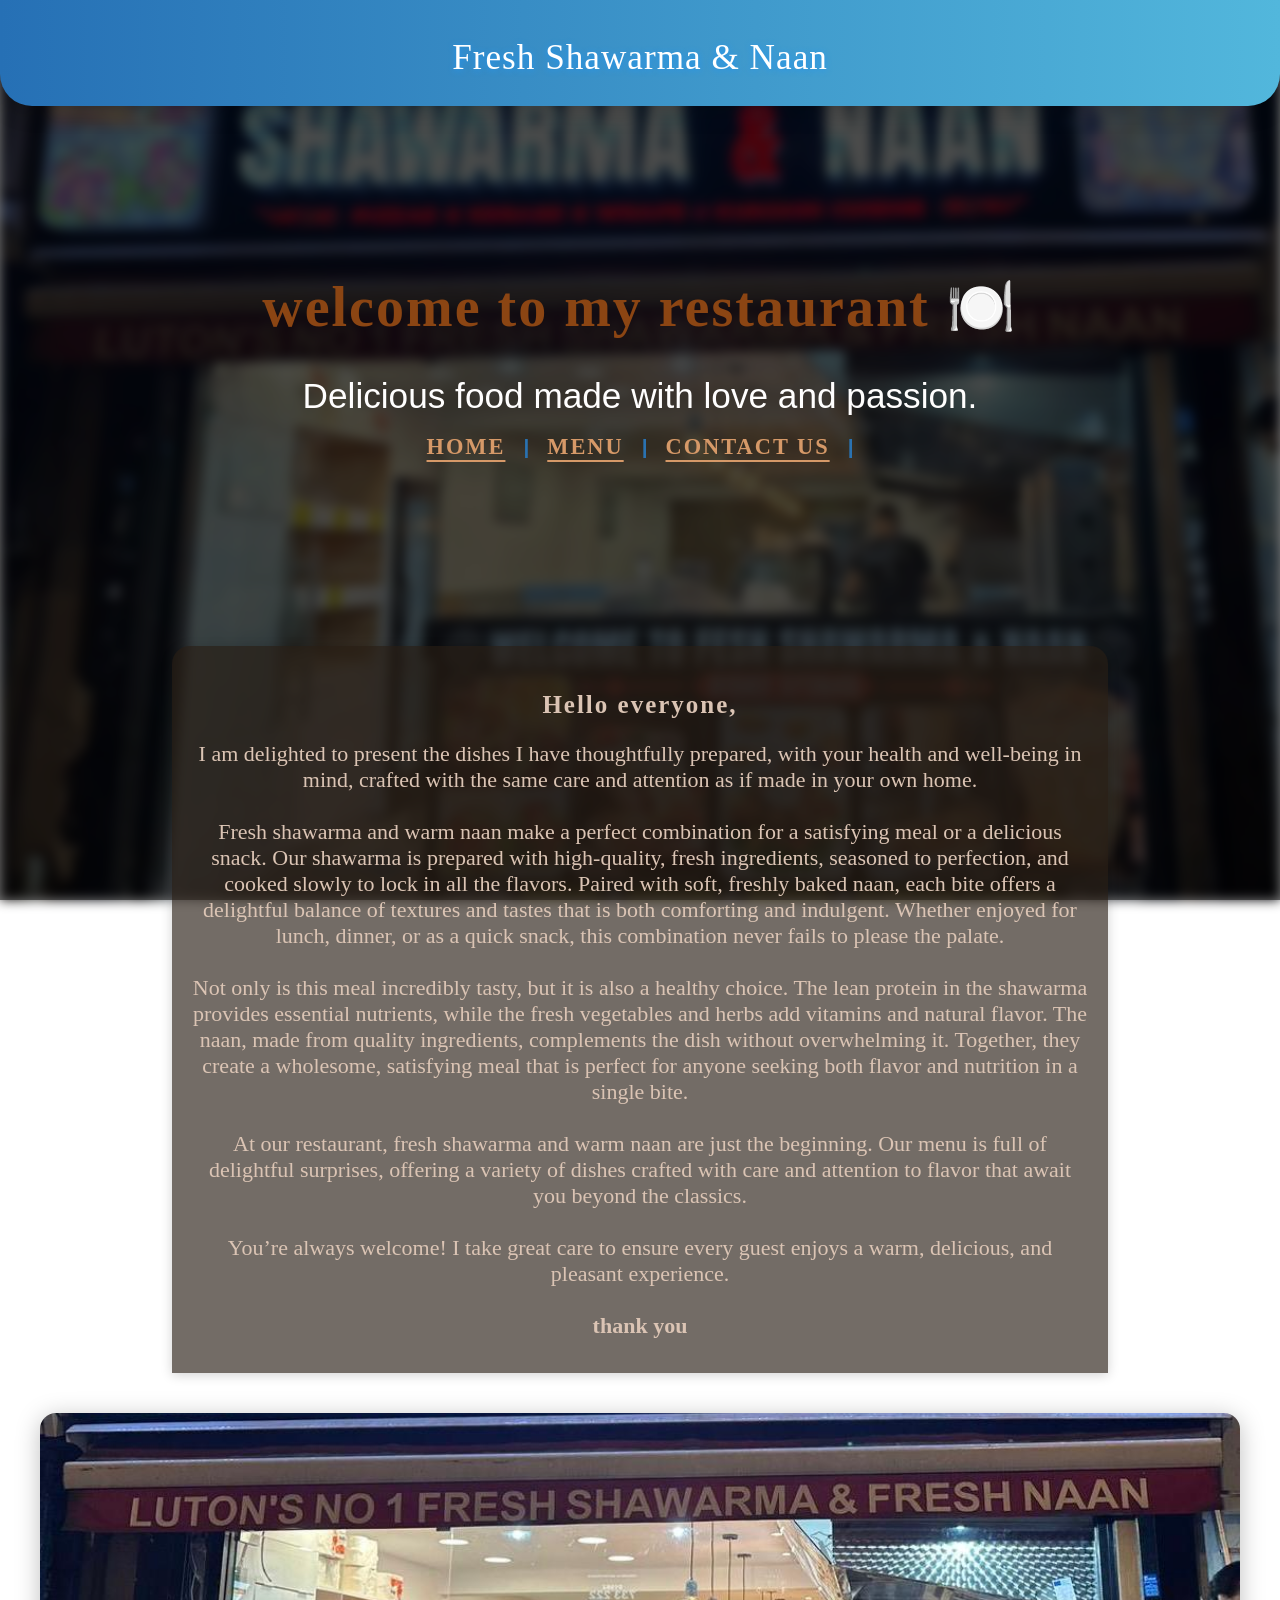
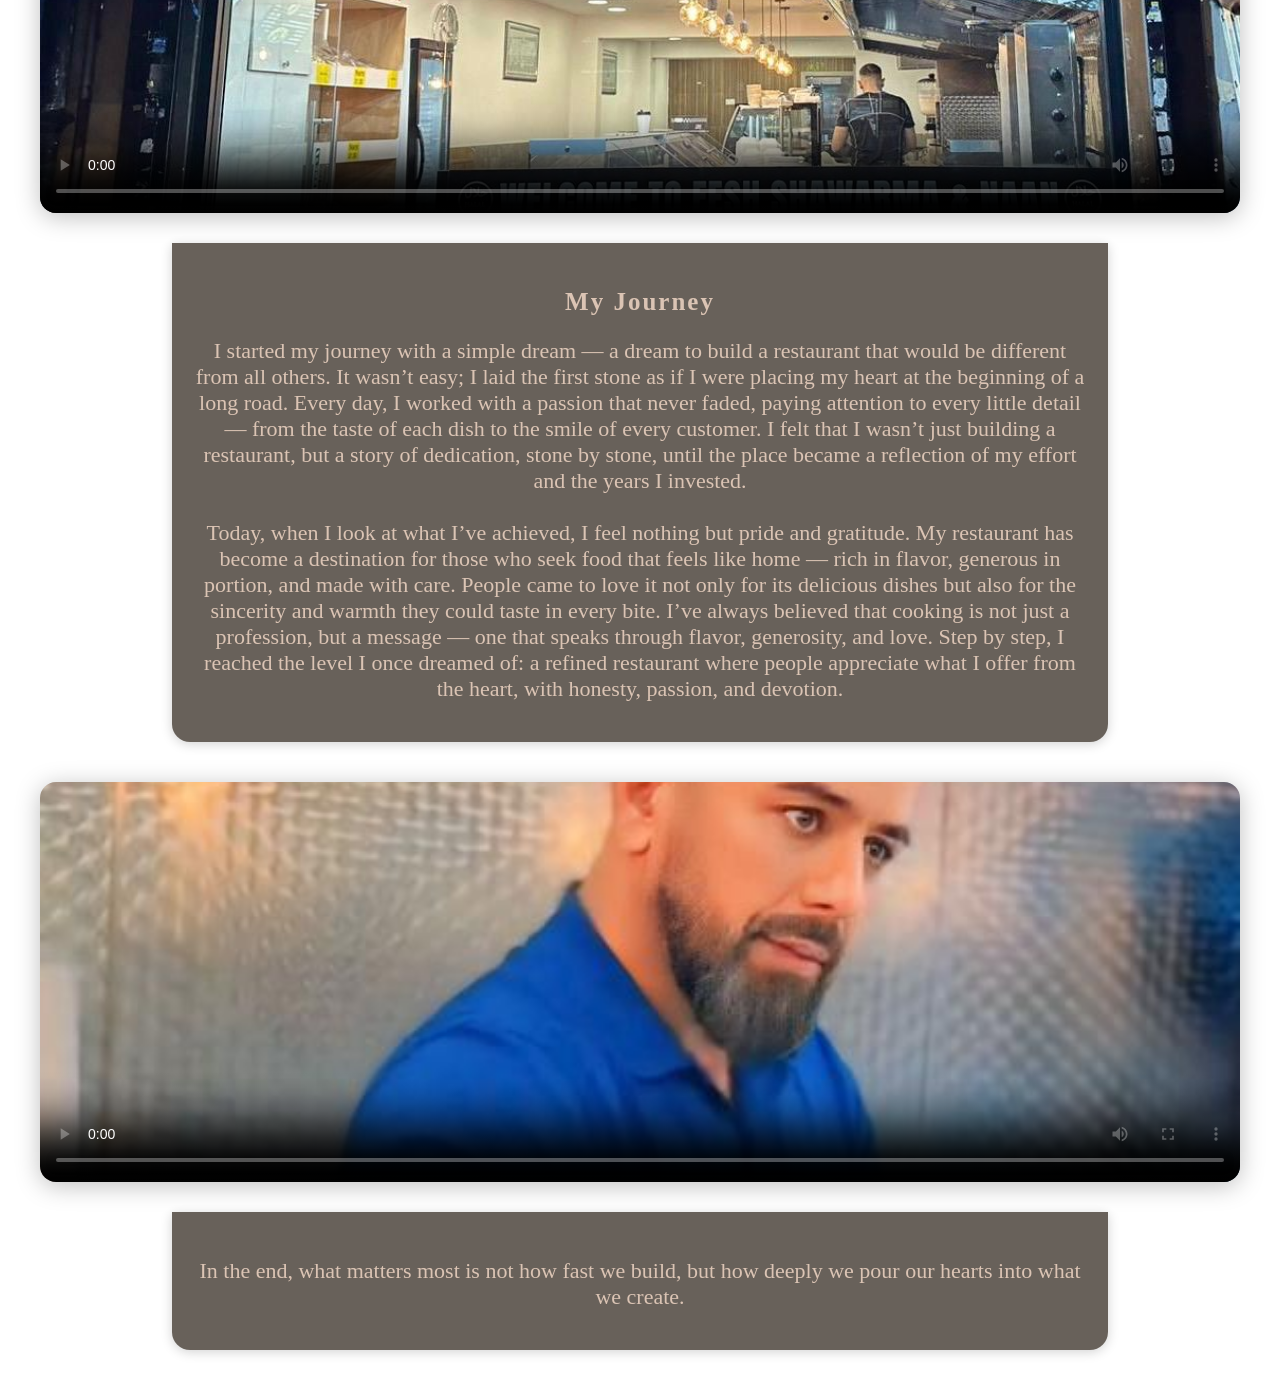
<file: index.html>
<!DOCTYPE html>
<html lang="en">
    <head>
        <meta charset="UTF-8">
        <meta name="viewport" content="width=device-width, initial-scale=0.1">
        <title>Fresh Shawarma & Naan</title>
        <link rel="stylesheet" href="style.css">
    </head>
    <body>
        <div class="main-title">
            Fresh Shawarma &amp; Naan
        </div>

        <section class="home">
                <h1 class="center-title">welcome to my restaurant 🍽️</h1>
                <p class="subtitle">Delicious food made with love and passion.</p>
                <nav class="center-nav">
                    <a href="index.html" class="nav-link">Home</a>
                    <span class="nav-separator">|</span>
                    <a href="menu.html" class="nav-link">Menu</a>
                    <span class="nav-separator">|</span>
                    <a href="Contactus.html" class="nav-link">Contact us</a>
                    <span class="nav-separator">|</span>
                </nav>
        </section>
        
        <div class="video-message-above">
            <h2>Hello everyone,</h2>
            <p>I am delighted to present the dishes I have thoughtfully prepared, with your health and well-being in mind, crafted with the same care and attention as if made in your own home.<br><br>
            Fresh shawarma and warm naan make a perfect combination for a satisfying meal or a delicious snack. Our shawarma is prepared with high-quality, fresh ingredients, seasoned to perfection, and cooked slowly to lock in all the flavors. Paired with soft, freshly baked naan, each bite offers a delightful balance of textures and tastes that is both comforting and indulgent. Whether enjoyed for lunch, dinner, or as a quick snack, this combination never fails to please the palate.<br><br>
            Not only is this meal incredibly tasty, but it is also a healthy choice. The lean protein in the shawarma provides essential nutrients, while the fresh vegetables and herbs add vitamins and natural flavor. The naan, made from quality ingredients, complements the dish without overwhelming it. Together, they create a wholesome, satisfying meal that is perfect for anyone seeking both flavor and nutrition in a single bite.<br><br>
            At our restaurant, fresh shawarma and warm naan are just the beginning. Our menu is full of delightful surprises, offering a variety of dishes crafted with care and attention to flavor that await you beyond the classics.<br><br>
            You’re always welcome! I take great care to ensure every guest enjoys a warm, delicious, and pleasant experience.<br><br>
            <strong>thank you</strong>
            </p>
        </div>
        <div class="video-container">
            <video src="videorestaurant.mp4" controls poster="myrestaurant.jpg" class="restaurant-video"></video>
        </div>

        <div class="story-section">
            <h2>My Journey</h2>
            <p>I started my journey with a simple dream — a dream to build a restaurant that would be different from all others. It wasn’t easy; I laid the first stone as if I were placing my heart at the beginning of a long road. Every day, I worked with a passion that never faded, paying attention to every little detail — from the taste of each dish to the smile of every customer. I felt that I wasn’t just building a restaurant, but a story of dedication, stone by stone, until the place became a reflection of my effort and the years I invested.<br><br>
            Today, when I look at what I’ve achieved, I feel nothing but pride and gratitude. My restaurant has become a destination for those who seek food that feels like home — rich in flavor, generous in portion, and made with care. People came to love it not only for its delicious dishes but also for the sincerity and warmth they could taste in every bite. I’ve always believed that cooking is not just a profession, but a message — one that speaks through flavor, generosity, and love. Step by step, I reached the level I once dreamed of: a refined restaurant where people appreciate what I offer from the heart, with honesty, passion, and devotion.</p>
        </div>


    </body>
            <div class="video-container">
                <video src="secondvideo.mp4" controls poster="mine.jpg" class="restaurant-video"></video>
            </div>

            <div class="story-section closing-message">
                <p>In the end, what matters most is not how fast we build, but how deeply we pour our hearts into what we create.</p>
            </div>
    </html>
</file>
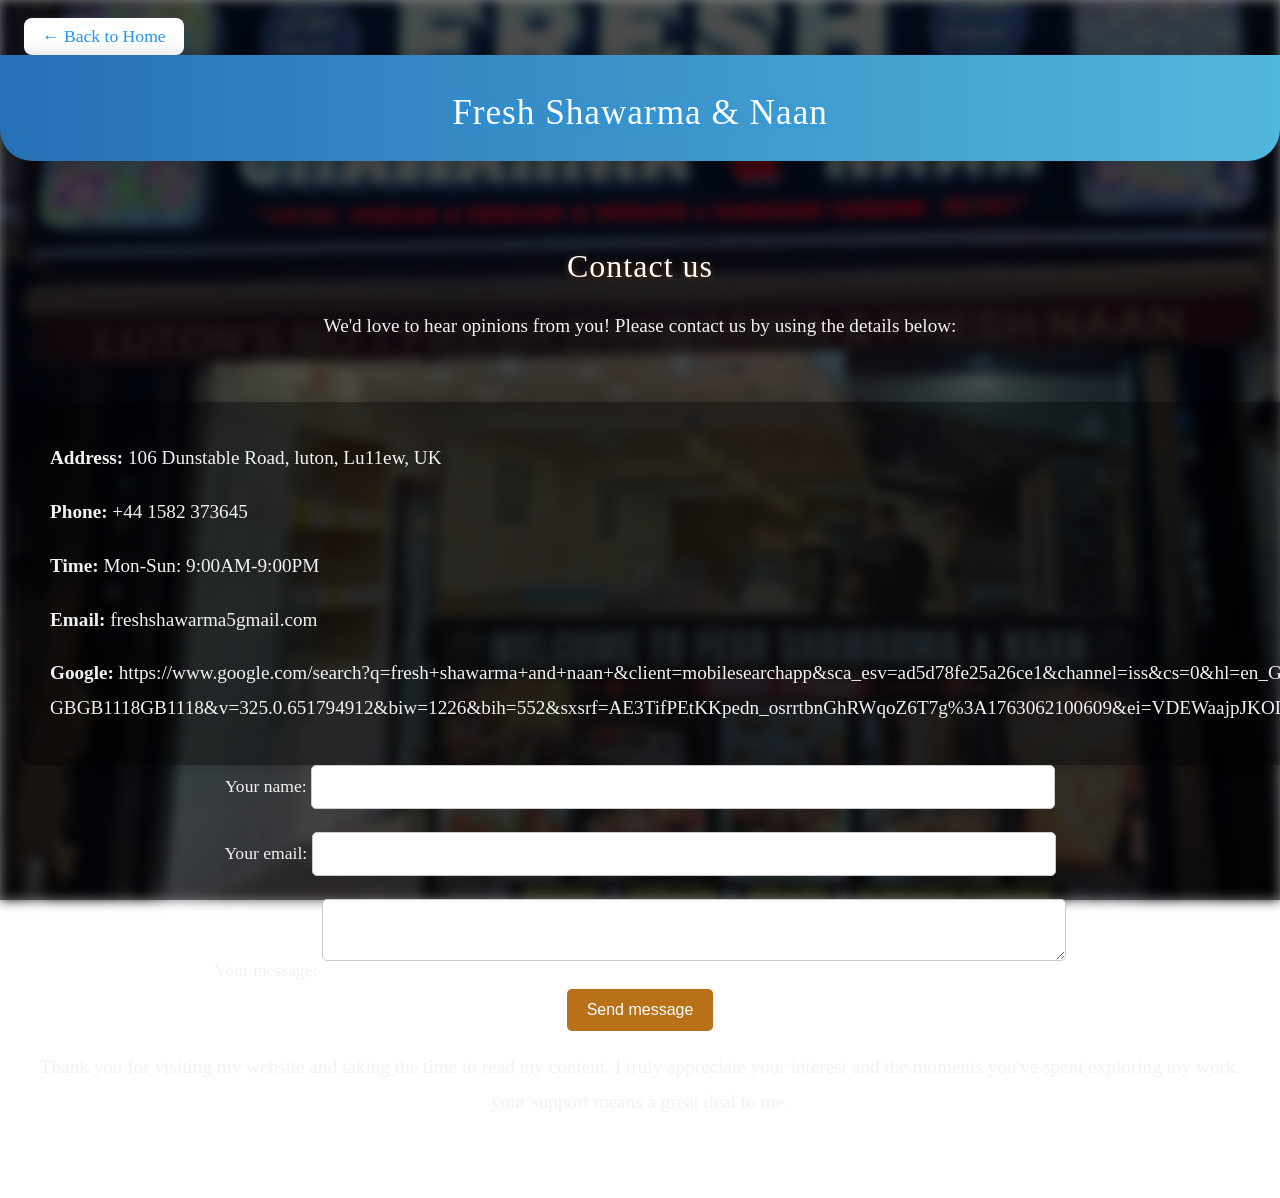
<file: contactus.html>
<!DOCTYPE html>
<html lang="en">
    <head>
        <meta charset="UTF-8">
        <meta name="viewport" content="width=device-width, initial-scale=1.0">
        <title>contact us| Fresh Shawarma & Naan</title>
        <link rel="stylesheet" href="style.css">
    <body>
         <a href="index.html" class="back-home-link">&#8592; Back to Home</a>
    <div class="main-title">Fresh Shawarma &amp; Naan</div>
    <section class="contact-section">
        <h1 class="contact-title">Contact us</h1>
        <p class="contact-info">We'd love to hear opinions from you! Please contact us by using the details below:</p>
        <div class="contact-details">
            <p><strong>Address:</strong> 106 Dunstable Road, luton, Lu11ew, UK</p>
            <p><strong>Phone:</strong> +44 1582 373645</p>
            <p><strong>Time:</strong> Mon-Sun: 9:00AM-9:00PM</p>
            <p><strong>Email:</strong> freshshawarma5gmail.com</p>
            <P><strong>Google:</strong><link> https://www.google.com/search?q=fresh+shawarma+and+naan+&client=mobilesearchapp&sca_esv=ad5d78fe25a26ce1&channel=iss&cs=0&hl=en_GB&rlz=1MDAPLA_en-GBGB1118GB1118&v=325.0.651794912&biw=1226&bih=552&sxsrf=AE3TifPEtKKpedn_osrrtbnGhRWqoZ6T7g%3A1763062100609&ei=VDEWaajpJKODxc8Pp5HqoAw#lpg=cid:CgIgAQ%3D%3D,ik:CAoSF0NJSE0wb2dLRUlDQWdJQ0xsY0RmeHdF</link></P>
        </div>
        <form
  action="https://formspree.io/f/mjkaddge"
  method="POST"
>
    <label>
        Your name:
        <input type="your name" name="full name">
    </label>
  <label>
    Your email:
    <input type="email" name="email">
  </label>
  <label>
    Your message:
    <textarea name="message"></textarea>
  </label>
  <button type="submit">Send message</button>
</form>
        <div class="story section">
            <p>Thank you for visiting my website and taking the time to read my content. I truly appreciate your interest and the moments you've spent exploring my work. your support means a great deal to me.</p>
        </div>
    </section>
</body>
</html>
</file>
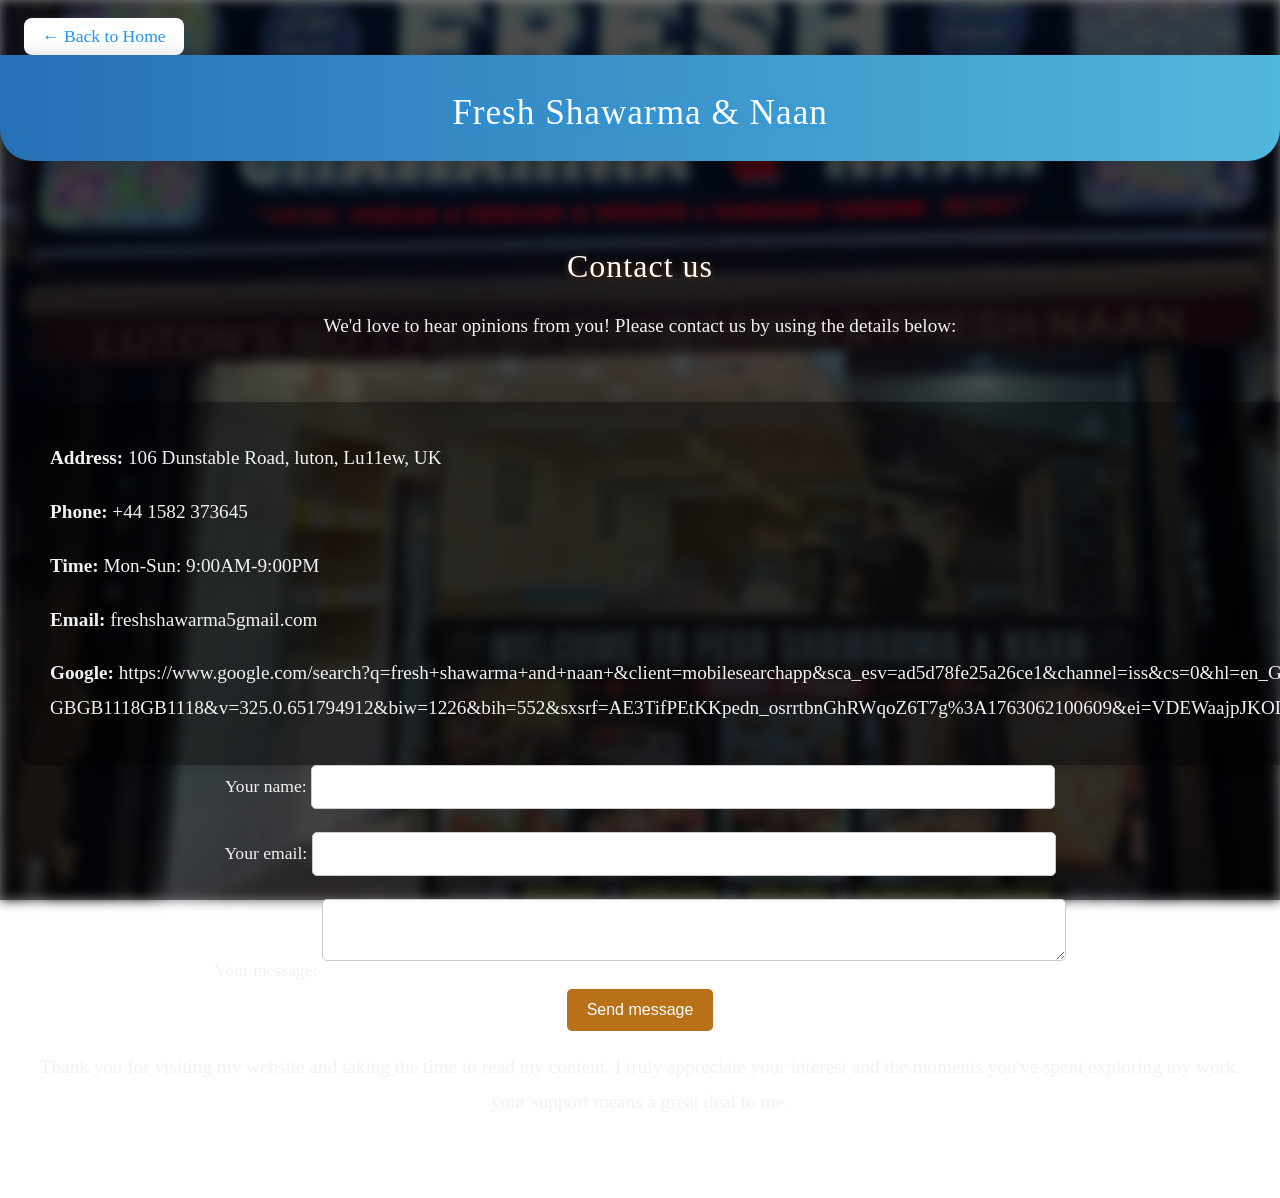
<file: Contactus.html>
<!DOCTYPE html>
<html lang="en">
    <head>
        <meta charset="UTF-8">
        <meta name="viewport" content="width=device-width, initial-scale=1.0">
        <title>contact us| Fresh Shawarma & Naan</title>
        <link rel="stylesheet" href="style.css">
    <body>
         <a href="index.html" class="back-home-link">&#8592; Back to Home</a>
    <div class="main-title">Fresh Shawarma &amp; Naan</div>
    <section class="contact-section">
        <h1 class="contact-title">Contact us</h1>
        <p class="contact-info">We'd love to hear opinions from you! Please contact us by using the details below:</p>
        <div class="contact-details">
            <p><strong>Address:</strong> 106 Dunstable Road, luton, Lu11ew, UK</p>
            <p><strong>Phone:</strong> +44 1582 373645</p>
            <p><strong>Time:</strong> Mon-Sun: 9:00AM-9:00PM</p>
            <p><strong>Email:</strong> freshshawarma5gmail.com</p>
            <P><strong>Google:</strong><link> https://www.google.com/search?q=fresh+shawarma+and+naan+&client=mobilesearchapp&sca_esv=ad5d78fe25a26ce1&channel=iss&cs=0&hl=en_GB&rlz=1MDAPLA_en-GBGB1118GB1118&v=325.0.651794912&biw=1226&bih=552&sxsrf=AE3TifPEtKKpedn_osrrtbnGhRWqoZ6T7g%3A1763062100609&ei=VDEWaajpJKODxc8Pp5HqoAw#lpg=cid:CgIgAQ%3D%3D,ik:CAoSF0NJSE0wb2dLRUlDQWdJQ0xsY0RmeHdF</link></P>
        </div>
        <form
  action="https://formspree.io/f/mjkaddge"
  method="POST"
>
    <label>
        Your name:
        <input type="your name" name="full name">
    </label>
  <label>
    Your email:
    <input type="email" name="email">
  </label>
  <label>
    Your message:
    <textarea name="message"></textarea>
  </label>
  <button type="submit">Send message</button>
</form>
        <div class="story section">
            <p>Thank you for visiting my website and taking the time to read my content. I truly appreciate your interest and the moments you've spent exploring my work. your support means a great deal to me.</p>
        </div>
    </section>
</body>
</html>
</file>
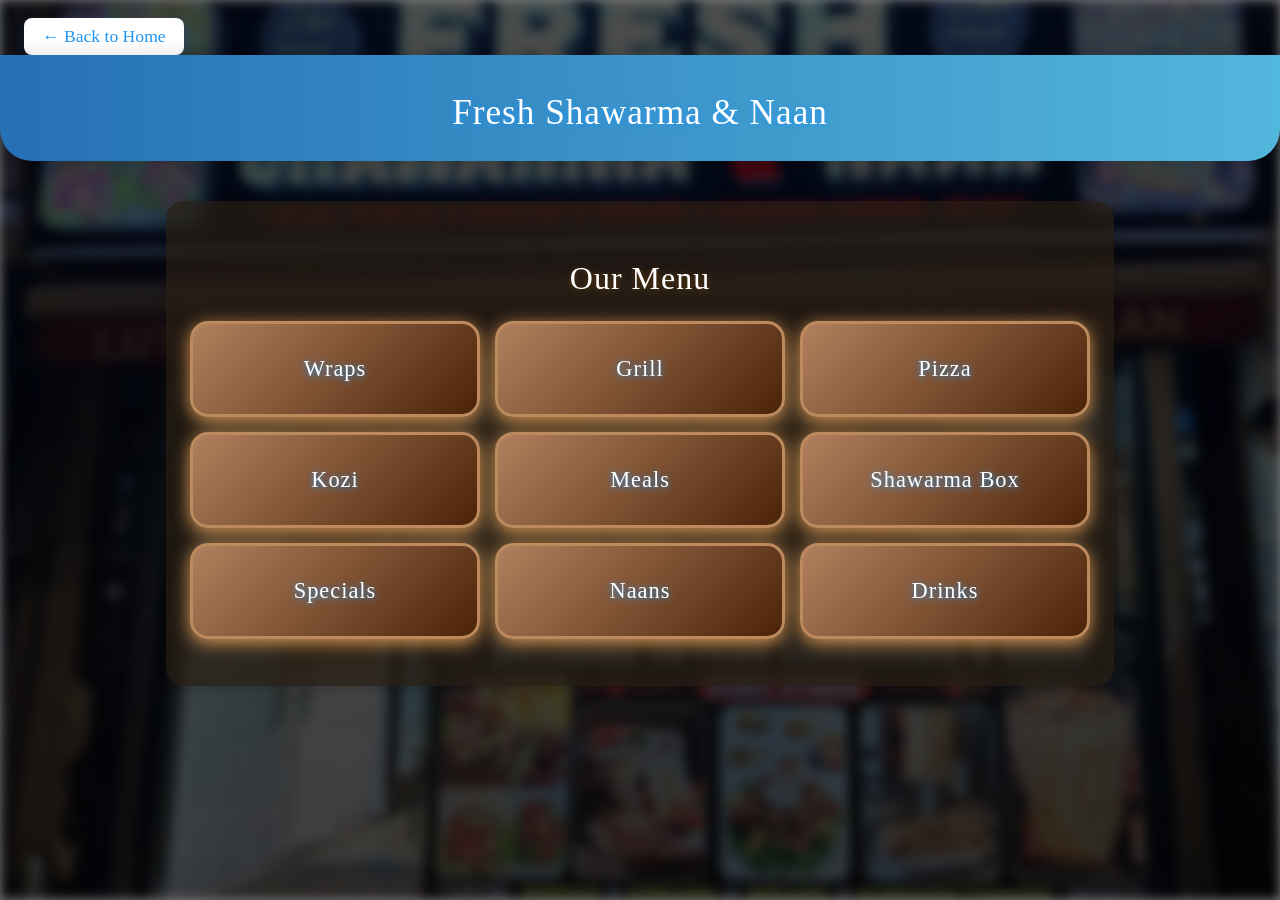
<file: menu.html>
<!DOCTYPE html>
<html lang="en">
<head>
    <meta charset="UTF-8">
    <meta name="viewport" content="width=device-width, initial-scale=1.0">
    <title>Menu | Fresh Shawarma & Naan</title>
    <link rel="stylesheet" href="style.css">
</head>
<body>
    <a href="index.html" class="back-home-link">&#8592; Back to Home</a>
    <div class="main-title">Fresh Shawarma &amp; Naan</div>
    <section class="menu-section">
        <h1 class="menu-title">Our Menu</h1>
        <div class="menu-grid">
            <div class="menu-card"><span class="menu-card-title">Wraps</span>
                <div class="menu-submenu">
                    <p>1. Chicken Wrap.....................5.00£   ;7.00£</p>
                    <p>2. Lamb Wrap..........................6.00£   ;8.00£</p>
                    <p>3. Mix Wrap...........................6.00£    ;8.00£</p>
                    <p>4. falafel wrap.......................4.00£</p>
                    <p>5. sheesh kabab wrap..................6.00£</p>
                </div>
            </div>
            <div class="menu-card"><span class="menu-card-title">Grill</span>
                <div class="menu-submenu">
                    <p>1. 2 Sheesh Kabab.......................12.00£</p>
                    <p>2. 2 Sheesh Tikka.......................12.00£</p>
                    <p>3. 2 Lamb Tikka.........................14.00£</p>
                    <p>4. Chiken Wings..........................8.00£</p>
                    <p>5. fish.................................15.00£</p>
                </div>
            </div>
            <div class="menu-card"><span class="menu-card-title">Pizza</span>
                <div class="menu-submenu">
                    <p>Chicken Pizza............................7.00£</p>
                    <p>Lamb Pizza...............................8.00£</p>
                    <p>Mix Pizza................................8.00£</p>
                    <p>Chicken fatayer..........................</p>
                    <p>Chips............................2.00£,  3.00£</p>
                    <p>chips and Cheese.........................3.50£</p>
                </div>
            </div>
            <div class="menu-card"><span class="menu-card-title">Kozi</span>
                <div class="menu-submenu">
                    <p>1. Lamb Kozi............................13.00£</p>
                    <p>2. Chek Kozi............................12.00£</p> 
                    <p>3. Only rice with beans..................6.00£</p>
                    <p>4. Chicken Shawarma on rice...........7.00£, 9.00£</p>
                    <p>5. Lamb Or mixed shawarma on rice.....8.00£, 10.00£</p>
                    <p>6. Plain rice............................3.00£, 4.00£</p>
                    <p>7. Any soup..............................2.00£</p>
                    <p>8. Mixed salad...........................2.00£</p>
                    <p>9. Any extra.............................0.30£</p>
                    <p>10. Biryani..............................6.00£</p>
                </div>
            </div>
            <div class="menu-card"><span class="menu-card-title">Meals</span>
                <div class="menu-submenu">
                    <p>1. Chicken wrap meal.........................7.00£</p>
                    <p>2. Lamb wrap meal...........................8.00£</p>
                    <p>3. Mix wrap meal............................8.00£</p>
                    <p>4. chicken plat meal.........................9.00£</p>
                    <p>5. Lamb/mix plat meal......................10.00£</p>
                    <p>6. Portion of biryani.......................6.00£</p>
                </div>
            </div>
            <div class="menu-card"><span class="menu-card-title">Shawarma Box</span>
                <div class="menu-submenu">
                    <p>1. Chicken Shawarma Box................7.00£; 9.00£; 12.00£</p>
                    <p>2. Lamb Shawarma Box...................8.00£; 11.00£; 14.00£</p>
                    <p>3. Mix Shawarma Box....................8.00£; 11.00£; 14.00£</p>
                    <p>4. Portion of Falafel...........................6.00£</p>
                    <p>5. portion of Chicken Nugget................6.00£</p>
                </div>
            </div>
            <div class="menu-card"><span class="menu-card-title">Specials</span>
                <div class="menu-submenu">
                    <p>1. Special Mix 1................................30.00£<br>
                        Lamb kefta, Lamb tikka, Chicken wings serciced with rice, salad, fresh naans, and 2 soups
                    </p>
                    <p>2. Special Mix 2................................50.00£<br>
                        Lamb kefta, Lamb tikka, Sheesh kabab, Chicken tikka, Chicken wings serviced with rice, salad, fresh naans, and 4 soups
                    </p>
                </div>
            </div>
            <div class="menu-card"><span class="menu-card-title">Naans</span>
                <div class="menu-submenu">
                    <p>1. Plain Naan                               </p>
                    <p>2. Garlic Naan                              </p>
                    <p>3. Brown Naan<br>
                                        (1.50 £ each pack)
                    </p> 
                </div>
            </div>
            <div class="menu-card"><span class="menu-card-title">Drinks</span>
                <div class="menu-submenu">
                    <p>1. Any soft drinks..............................1.20£</p>
                    <p>2. Water........................................1.00£</p>
                    <p>3. Black tea....................................1.00£</p>
                    <p>4. Ayran........................................1.50£</p>
                </div>
            </div>
            <div id="floating-submenu" class="floating-submenu">

            </div>
        </div>
        <script>
            document.addEventListener('DOMContentLoaded', () => {
            const menuCards = document.querySelectorAll('.menu-card');

            menuCards.forEach(card => {
                card.addEventListener('click', () => {
                    const submenu = card.querySelector('.menu-submenu');
                    if (submenu) {
                        submenu.classList.toggle('show');
                    }
                });
            });
        });
        </script>
</body>
</html>
</file>
<file: style.css>
.back-home-link {
    display: inline-block;
    margin: 18px 0 0 24px;
    font-family: 'Playfair Display', Georgia, serif;
    font-size: 1.1em;
    color: #2196f3;
    text-decoration: none;
    background: #fff;
    padding: 8px 18px;
    border-radius: 8px;
    box-shadow: 0 2px 8px rgba(33,150,243,0.12);
    transition: background 0.2s, color 0.2s;
    font-weight: 500;
}
.back-home-link:hover {
    background: #2196f3;
    color: #fff;
}
.contact-section {
    text-align: center;
    color: rgb(97, 64, 13);
    padding: 60px 20px;
}
.contact-section h2 {
    font-family: 'Playfair Display', Georgia, serif;
    font-size: 2.5em;
    margin-bottom: 16px;
    color: #9b7244;
    text-shadow: 2px 2px 8px rgba(130, 82, 82, 0.4);
}
.contact-section p {
    font-size: 1.2em;
    line-height: 1.8;
    color: #f2f2f2;
    font-family: 'Playfair Display', Georgia, serif;
}
.contact-details {
    margin-top: 40px ;
    text-align: left;
    display: inline-block;
    background: rgba(0, 0, 0, 0.4);
    padding: 20px 30px;
    border-radius: 15px;
    box-shadow: 0 2px 12px rgba(0,0,0,0.18);
}
.contact-title {
    font-family: 'Playfair Display', Georgia, serif;
    font-size: 2em;
    color: #fff;
    font-weight: 500;
    margin-bottom: 24px;
    letter-spacing: 1px;
    text-shadow: 0 1px 6px #673d0a;
}
.contact-info p {
    font-family: Georgia, 'Times New Roman', Times, serif;
    font-size: 1.1em;
    color: #f2f2f2;
    margin: 6px 0;
    line-height: 1.6;
    letter-spacing: 1px;
}
input[type="your name"],
input[type="text"], 
input[type="email"], 
textarea {
    font-family: 'Playfair Display', Georgia, serif;
    font-size: 16px;
    cursor: pointer;
    width: 60%;
    padding: 12px 15px;
    border: 1px solid #ccc;
    border-radius: 5px;
    box-sizing: border-box;
    margin-bottom: 15px;
}
label {
    font-family: 'Playfair Display', Georgia, serif;
    font-size: 1.1em;
    color: #f2f2f2;
    margin-bottom: 8px;
    display: block;
}
button{
    padding: 12px 20px;
    font-size: 1em;
    cursor: pointer;
    border: none;
    border-radius: 5px;
    background-color: #b87119;
    color: white
}
.contact-form input, .contact-form textarea {
    width: 100%;
    max-width: 500px;
    padding: 12px 16px;
    margin: 8px 0;
    border: none;
    border-radius: 8px;
    box-shadow: 0 2px 8px rgba(0,0,0,0.12);
    font-size: 1em;
    font-family: 'playfair display', Georgia, serif;
}
.back-home-link {
    display: inline-block;
    margin: 18px 0 0 24px;
    font-family: 'Playfair Display', Georgia, serif;
    font-size: 1.1em;
    color: #2196f3;
    text-decoration: none;
    background: #fff;
    padding: 8px 18px;
    border-radius: 8px;
    box-shadow: 0 2px 8px rgba(33,150,243,0.12);
    transition: background 0.2s, color 0.2s;
    font-weight: 500;
}
.back-home-link:hover {
    background: #2196f3;
    color: #fff;
}
.menu-section {
    position: relative;
    z-index: 1;
}
.menu-container {
    position: relative;
    overflow: visible;
    z-index: 1;
}
.menu-grid {
    display: grid;
    grid-template-columns: repeat(auto-fit, minmax(250px, 1fr));
    gap: 15px;
    position: static;
    overflow: visible !important;
    isolation: isolate;
}
.menu-card {
    position: relative;
    cursor: pointer;
    padding: 15px;
    background-color: #181818;
    border: 1px solid #ccc;
    border-radius: 8px;
    transition: box-shadow 0.3s;
    overflow: visible;
    z-index: 10;
}
.menu-submenu {
    font-family: playsir display, georgia, serif;
    font-size: 25px;
    display: none;
    position: calced(absolute);
    top: calc(100% + 10px);
    left: 50%;
    transform: translateX(-50%);
    background-color: #b87119;
    border: 6px solid #d6a973;
    border-radius: 6px;
    padding: 10px;
    width: max-content;
    z-index: 999999 !important;
    box-shadow: 0 4px 8px rgba(0, 0, 0, 0.2);
}
.menu-card:hover .menu-submenu {
    display: block;
}
.menu-submenu.show {
    display: block;
}
.menu-card {
    background: linear-gradient(135deg, #b1805e 0%, #4b2308 100%);
    border-radius: 18px;
    box-shadow: 0 4px 18px #d69754;
    border: 3px solid #bd8a5e;
    padding: 32px 18px;
    display: flex;
    align-items: center;
    justify-content: center;
    transition: transform 0.2s, box-shadow 0.2s;
    cursor: pointer;
}
.menu-card:hover {
    transform: translateY(-6px) scale(1.04);
    box-shadow: 0 8px 32px rgba(0, 0, 0, 0.5);
}
.menu-card-title {
    font-family: 'Playfair Display', Georgia, serif;
    font-size: 1.4em;
    color: #fff;
    font-weight: 500;
    letter-spacing: 1px;
    text-transform: none;
    text-shadow: 0 1px 6px #2196f3;
}
.menu-section {
    max-width: 900px;
    margin: 40px auto;
    background: rgba(40, 30, 20, 0.7);
    border-radius: 18px;
    box-shadow: 0 2px 12px rgba(0,0,0,0.18);
    padding: 32px 24px;
    text-align: center;
}
.menu-title {
    font-family: 'Playfair Display', Georgia, serif;
    font-size: 2em;
    color: #fff;
    font-weight: 500;
    margin-bottom: 24px;
    letter-spacing: 1px;
    text-shadow: 0 1px 6px #673d0a;
}
.menu-list {
    list-style: none;
    padding: 0;
    margin: 0 auto;
    max-width: 500px;
}
.menu-list li {
    font-family: 'Montserrat', 'Arial Black', Arial, sans-serif;
    font-size: 1.5em;
    color: #fff;
    background: rgba(139, 69, 19, 0.7);
    margin: 12px 0;
    padding: 16px 0;
    border-radius: 12px;
    box-shadow: 0 1px 6px rgba(0,0,0,0.12);
    letter-spacing: 1px;
    font-weight: bold;
}
.main-title {
    width: 100vw;
    min-width: 100vw;
    box-sizing: border-box;
    text-align: center;
    font-family: 'Playfair Display', Georgia, serif;
    font-size: 2.2em;
    color: #fff;
    font-weight: 500;
    letter-spacing: 1px;
    padding: 38px 0 28px 0;
    margin: 0;
    background: linear-gradient(90deg, #2670b5 0%, #52b7dc 100%);
    text-shadow: 0 1px 6px #2196f3;
    border-bottom-left-radius: 32px;
    border-bottom-right-radius: 32px;
    box-shadow: 0 4px 24px rgba(0,0,0,0.18);
    position: relative;
    left: 50%;
    transform: translateX(-50%);
    z-index: 10;
}
.site-header {
    width: 100%;
    background: rgba(40, 30, 20, 0.85);
    padding: 18px 0 8px 0;
    text-align: center;
    box-shadow: 0 2px 12px rgba(0,0,0,0.18);
}
.site-title {
    font-family: 'Montserrat', 'Arial Black', Arial, sans-serif;
    font-size: 2.2em;
    color: #f2f2f2;
    letter-spacing: 2px;
    margin: 0;
    text-shadow: 1px 1px 8px #8B4513;
}
.closing-message {
    font-size: 22px;
    font-family: 'Playfair Display', cursive, serif;
    margin-bottom: 24px;
    margin-top: 18px;
    background: rgba(40, 30, 20, 0.65);
    color: #dbc4b4;
    border-radius: 0 0 18px 18px;
    box-shadow: 0 2px 12px rgba(0,0,0,0.18);
    max-width: 900px;
    margin-left: auto;
    margin-right: auto;
    text-align: center;
    padding: 18px 16px;
}
.story-section {
    color: #dbc4b4;
    font-family: 'Playfair Display', cursive, serif;
    font-size: 22px;
    text-align: center;
    background: rgba(40, 30, 20, 0.7);
    padding: 24px 18px 18px 18px;
    border-radius: 0 0 18px 18px;
    box-shadow: 0 2px 12px rgba(0,0,0,0.18);
    max-width: 900px;
    margin: 30px auto 30px auto;
}
.story-section h2 {
    font-family: 'Playfair Display', cursive, serif;
    font-size: 25px;
    margin-bottom: 10px;
    font-weight: bold;
    letter-spacing: 2px;
}
.video-message-above {
    color: #dbc4b4;
    font-family: 'Playfair Display', cursive, serif;
    font-size: 22px;
    text-align: center;
    background: rgba(40, 30, 20, 0.65);
    padding: 24px 18px 12px 18px;
    border-radius: 18px 18px 0 0;
    box-shadow: 0 2px 12px rgba(0,0,0,0.18);
    max-width: 900px;
    margin-left: auto;
    margin-right: auto;
    margin-bottom: 10px;
}
.video-message-above h2 {
    font-family: 'Playfair Display', cursive, serif;
    font-size: 25px;
    margin-bottom: 10px;
    font-weight: bold;
    letter-spacing: 2px;
}
.video-message {
    color: #dbc4b4;
    font-family: 'Playfair Display', cursive, serif;
    font-size: 22px;
    text-align: center;
    margin-bottom: 18px;
    background: rgba(40, 30, 20, 0.7);
    padding: 24px 18px 12px 18px;
    border-radius: 14px;
    box-shadow: 0 2px 12px rgba(0,0,0,0.18);
    max-width: 900px;
    margin-left: auto;
    margin-right: auto;
}
body {
    margin: 0;
    padding: 0;
    font-family: sans-serif;
    color: white;
}
body::before {
    content: "";
    position: fixed;
    top: 0;
    left: 0;
    width: 100%;
    height: 100%;
    background-image: url('myrestaurant.jpg');
    background-size: cover;
    background-position: center;
    filter: blur(6px) brightness(0.6);
    z-index: -2;
}
body::after {
    content: "";
    position: fixed;
    top: 0;
    left: 0;
    width: 100%;
    height: 100%;
    background: rgba(0, 0, 0, 0.5);
    z-index: -1;
}

.home {
    display: flex;
    flex-direction: column;
    align-items: center;
    justify-content: center;
    min-height: 60vh;
}

.video-container {
    display: flex;
    justify-content: center;
    align-items: center;
    margin: 40px 0 20px 0;
    width: 100%;
}

.video-overlay-container {
    position: relative;
    display: flex;
    justify-content:center;
    align-items: center;
}
.video-message-overlay {
    position: absolute;
    top: 0;
    left: 50%;
    transform: translateX(-50%);
    width: 90%;
    max-width: 900px;
    color: #fff;
    font-family: 'Dancing Script', 'Playfair Display', cursive, serif;
    font-size: 1.18em;
    text-align: center;
    background: rgba(40, 30, 20, 0.65);
    padding: 24px 18px 12px 18px;
    border-radius: 18px 18px 0 0;
    box-shadow: 0 2px 12px rgba(0,0,0,0.18);
    pointer-events: none;
}
.video-message-overlay h2 {
    font-family: 'Dancing Script', cursive, serif;
    font-size: 2em;
    margin-bottom: 10px;
    font-weight: bold;
    letter-spacing: 2px;
}
.restaurant-video {
    width: 100vw;
    max-width: 1200px;
    max-height: 400px;
    aspect-ratio: 16/9;
    border-radius: 16px;
    box-shadow: 0 4px 24px rgba(0,0,0,0.25);
    background: #fff;
    object-fit: cover;
}
.main-logo {
    width: 180px;
    margin-top: 80px;
    opacity: 0.9;
    background-position: center;
}
.center-title {
    font-size: 3.5em;
    margin: 0;
    text-align: center;
    color: #8B4513;
    font-family: 'Playfair Display', serif;
    font-weight: bold;
    letter-spacing: 2px;
}

.subtitle {
    font-size: 2.2em;
    text-align: center;
    color: #fffefe;
    font-family: 'Segoe Script', cursive, sans-serif;
    font-weight: 500;
    margin-bottom: 18px;
}

.center-nav {
    display: flex;
    justify-content: center;
    align-items: center;
    margin-bottom: 18px;
    gap: 18px;
}
.nav-link {
    font-family: 'Playfair Display', Georgia, serif;
    font-size: 1.4em;
    color: rgb(214, 153, 104);
        text-decoration: underline;
        text-underline-offset: 6px;
    letter-spacing: 2px;
    font-weight: bold;
    text-transform: uppercase;
    transition: color 0.2s;
}
.nav-link:hover {
    color: #e6d3ca;
}
.nav-separator {
    color: #2a72b1;
    font-size: 1.3em;
    font-weight: bold;
}
</file>
